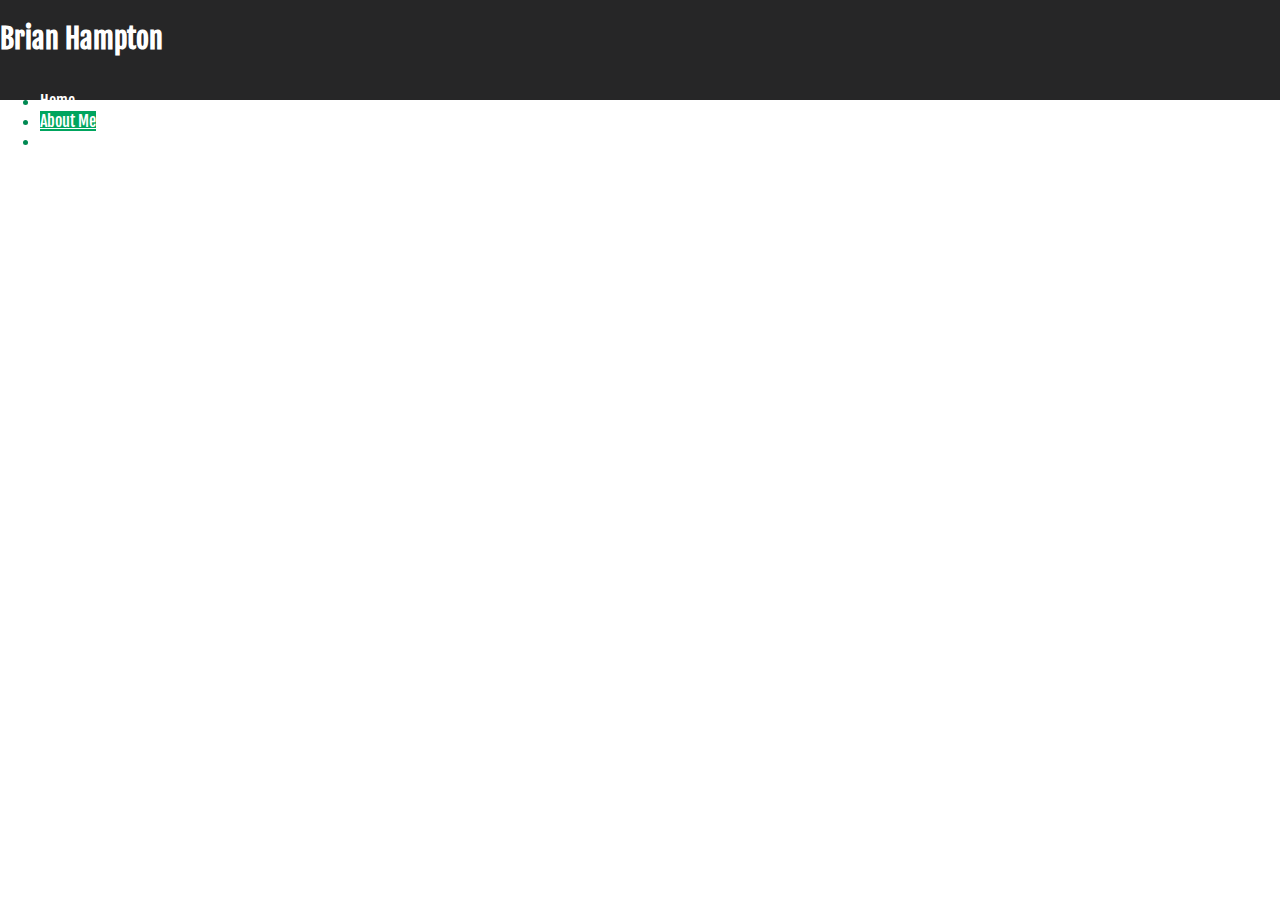
<file: about-me.html>
<!DOCTYPE>
<html>
<head>
  <link href="https://fonts.googleapis.com/css?family=Fjalla+One" rel="stylesheet">
  <link rel="stylesheet" href="https://s3.amazonaws.com/codecademy-content/projects/bootstrap.min.css"/>
  <link rel="stylesheet" href="./css/style.css"/>
</head>
 <body>
  <div class="navi">
   <div class="container">
    <div class="row">
     <div class="col-md-7">
      <div class="pull-left">
       <h1>Brian Hampton</h1>
      </div>
     </div>
     <div class="col-md-4 col-lg-offset-1">
      <div class="pull-right">
       <ul class="nav nav-pills">
           <li><a href="index.html">Home</a></li>
           <li class="active"><a href="about-me.html">About Me</a></li>
           <li><a href="contact.html">Contact</a></li>
          </ul>
      </div>
     </div>
    </div>
   </div>
  </div>

<!--Developer-->






<!-- Technician (automotive, computer, ect)-->




<!-- Enthusiast (cars, computers, games, music)-->





</html>
</file>
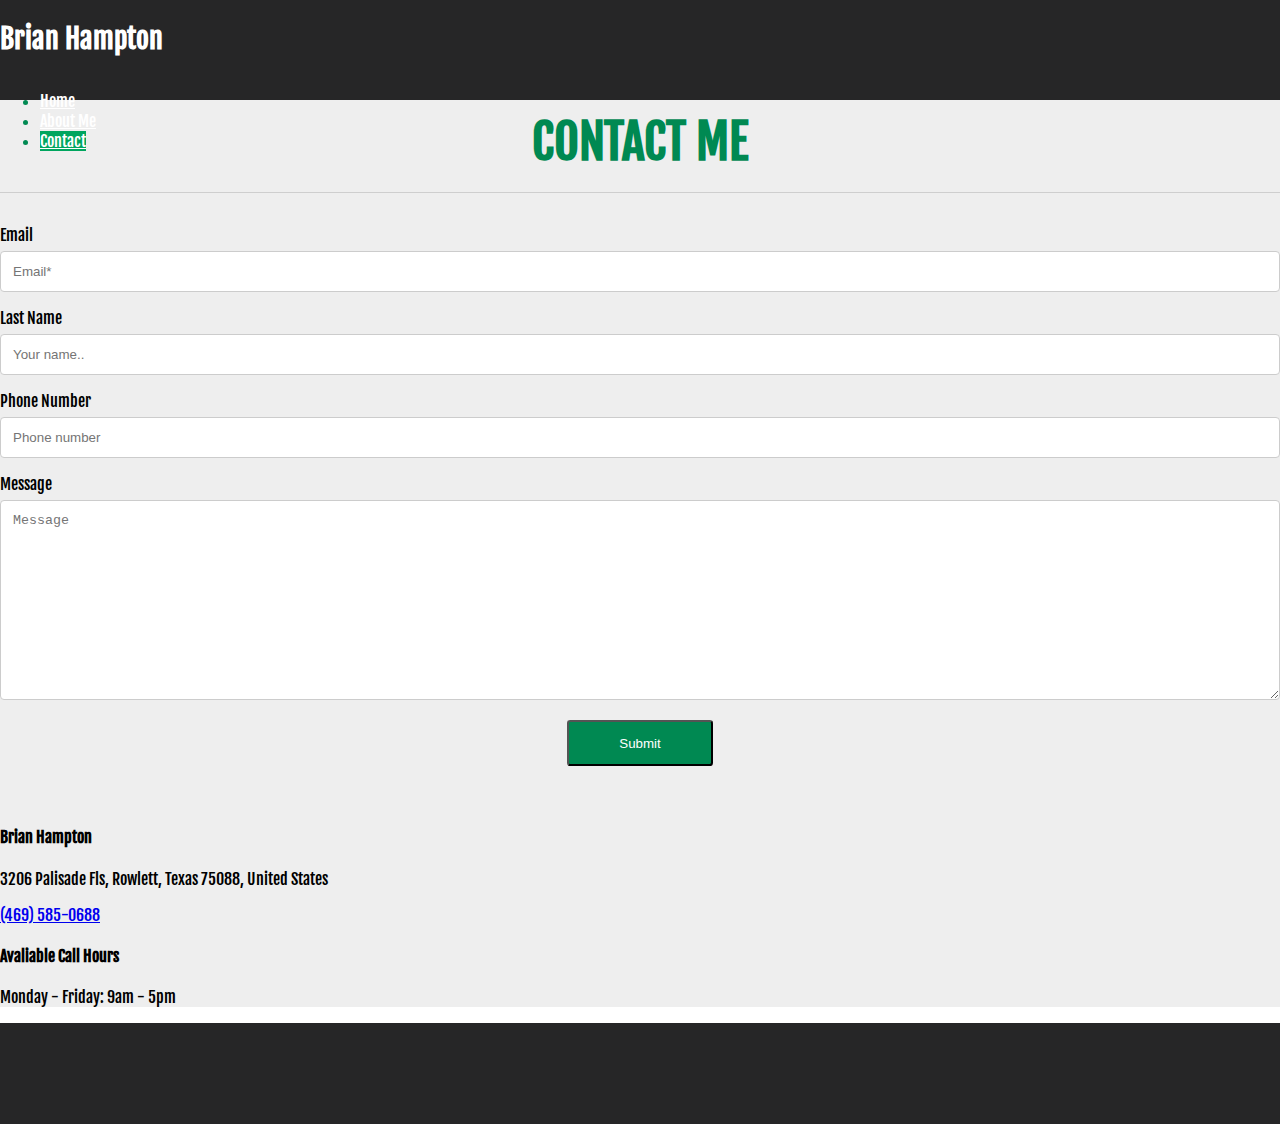
<file: contact.html>
<!DOCTYPE html>
<html>
 <head>
   <link href="https://fonts.googleapis.com/css?family=Fjalla+One" rel="stylesheet">
   <link rel="stylesheet" href="https://s3.amazonaws.com/codecademy-content/projects/bootstrap.min.css"/>
   <link rel="stylesheet" href="./css/style.css"/>
 </head>
  <body>
   <div class="navi">
    <div class="container">
     <div class="row">
		  <div class="col-md-7">
		   <div class="pull-left">
		    <h1>Brian Hampton</h1>
		   </div>
		  </div>
		  <div class="col-md-4 col-lg-offset-1">
		   <div class="pull-right">
		    <ul class="nav nav-pills">
            <li><a href="index.html">Home</a></li>
            <li><a href="about-me.html">About Me</a></li>
            <li class="active"><a href="contact.html">Contact</a></li>
           </ul>
		   </div>
		  </div>
     </div>
    </div>
   </div>

   <div class="contact">
     <div class="container">
         <div class="page-header">
           <h3>CONTACT ME</h3>
         </div>
         <div class="container">
           <form action="/action_page.php">

              <label for="email">Email</label>
              <input type="text" id="email" name="email" placeholder="Email*">

              <label for="name">Last Name</label>
              <input type="text" id="name" name="name" placeholder="Your name..">

              <label for="lname">Phone Number</label>
              <input type="text" id="pnum" name="pnum" placeholder="Phone number">

              <label for="subject">Message</label>
              <textarea id="subject" name="subject" placeholder="Message" style="height:200px"></textarea>

              <div class="sub-btn">
              <input type="submit" value="Submit">
              </div>
           </form>
          </div>
          <div class="container">
            <div class="row">
              <div class=".col-md-6 col-lg-offset-0 col-lg-10">
                <h4><span>Brian Hampton</span></h4>
                <p><span>3206 Palisade Fls, Rowlett, Texas 75088, United States</span></p>
                <p><a href="tel:4695850688">(469) 585-0688</a></p>
              </div>
              <div class=".col-md-6">
                 <h4><span>Avaliable Call Hours</span></h4>
                 <p>Monday - Friday: 9am - 5pm</p>
              </div>
            </div>
          </div>
         </div>
       </div>






<div class="footer">
 <div class="container">
  <div class="row">
   <div class="col-md-7">
    <div class="pull-left">

    </div>
   </div>
  </div>
 </div>
</div>
  </body>
</html>
</file>
<file: css/style.css>
html, body {
  margin: 0;
  padding: 0;
}



/*Navi*/
.navi {
  background: #262627;
  height: 5em;
  padding-top: .15em;
  padding-bottom: 1.125em;
}

.nav {
  font-family: 'Fjalla One', sans-serif;
  display: inline-block;
  margin-top:1em;
  color: #008952;
  /*color: rgba(255,255,255,0.5);*/
}
.navi li a {
  color: white;
}

.navi li a:hover {
 background-color: #008952;
}

.navi li.active a {
  background-color: #00a55e;
}

.navi h1{
	color: white;
	font-size: 1.75em;
	font-family: 'Fjalla One' , sans-serif;

}


/*Main*/
.jumbotron {
	background: url(../img/header_pic.jpg) no-repeat ;
  background-size: cover;
  background-position: bottom;
  margin-bottom: 0;
	height: 40em;
	font-family: 'Fjalla One', sans-serif;
	text-shadow:#000 0px 0px 3px;
}

.jumbotron h2{
	color: white;
	font-size: 4em;
	padding-top: 1.85em;
}

.jumbotron p{
	font-size: 1.5em;
	color: white;
}

.jumbotron .btn {
  background-color: #008952;
  border-radius: .25em;
  color: #fff;
  padding: 1em 3.75em;
  transition: box-shadow 0.25s;
}

.jumbotron .btn:hover {
  background-color: #009B5E;
  box-shadow: 0px 1px 6px rgba(0,0,0,0.6);
  border-radius: .25em;
  color: #fff;
  padding: 1em 3.75em;
  text-decoration: none;
  transition: box-shadow 0.25s;
}
/*section*/
.section {
  background-color: #EEEEEE;
  text-align: center;
  padding-top: .75em;
  font-family: 'Fjalla One', sans-serif;
}

.section h3:first-child {
  color: black;
  font-size: 3em;
}

.section h3 {
  margin: 0;
  padding: 0 0 20px;
  font-size: 30px;
}

.banner h3 {
  margin: 0;
  padding: 0;
  color: #fff;
}

.section h4 {
  margin: 30px 0 20px;
  padding: 0;
  font-size: 2em;
}

.section .btn {
  background-color: #008952;
  border-radius: .25em;
  color: #fff;
  padding: 1em 3.75em;
  transition: box-shadow 0.25s;
  margin-bottom: 3em;
}

.section .btn:hover {
  background-color: #009B5E;
  box-shadow: 0px 1px 6px rgba(0,0,0,0.6);
  border-radius: .25em;
  color: #fff;
  padding: 1em 3.75em;
  text-decoration: none;
  transition: box-shadow 0.25s;
}
.page-header {
    border-bottom: 1px solid #cecece;
}
.section img{
  border-bottom-color: rgb(0, 0, 0);
  border-bottom-left-radius: 50%;
  border-bottom-right-radius: 50%;
  border-bottom-style: none;
  border-bottom-width: 0px;
  border-image-outset: 0px;
  border-image-repeat: stretch;
  border-image-slice: 100%;
  border-image-source: none;
  border-image-width: 1;
  border-left-color: rgb(0, 0, 0);
  border-left-style: none;
  border-left-width: 0px;
  border-right-color: rgb(0, 0, 0);
  border-right-style: none;
  border-right-width: 0px;
  border-top-color: rgb(0, 0, 0);
  border-top-left-radius: 50%;
  border-top-right-radius: 50%;
  border-top-style: none;
  border-top-width: 0px;
  box-sizing: border-box;
  max-width: 100%;
  max-height: 100%;
  margin-bottom: 1.5em;
  height: 223px;
  width: 223px;
  box-shadow: 0 0 8px rgba(0, 0, 0, .8);
	-webkit-box-shadow: 0 0 8px rgba(0, 0, 0, .8);
	-moz-box-shadow: 0 0 8px rgba(0, 0, 0, .8);
}
/* CONTACT */
.contact {
  background-color: #EEEEEE;
  padding-top: .75em;
  font-family: 'Fjalla One', sans-serif;
}
.contact h3:first-child {
  color: #008952 ;
  font-size: 3em;
  text-align: center;
}

.contact h3 {
  margin: 0;
  padding: 0 0 20px;
  font-size: 30px;
}
.contact .page-header {
  margin-bottom: 2em;
}

.label {
  text-align: left;

}
.sub-btn{
  text-align: center;
}

input[type=text], select, textarea {
    width: 100%;
    padding: 12px;
    border: 1px solid #ccc;
    border-radius: 4px;
    box-sizing: border-box;
    margin-top: 6px; 
    margin-bottom: 16px;
    resize: vertical
}
input[type=submit] {
  background-color: #008952;
  border-radius: .25em;
  color: #fff;
  padding: 1em 3.75em;
  transition: box-shadow 0.25s;
  margin-bottom: 3em;
}
input[type=submit]:hover {
  background-color: #009B5E;
  box-shadow: 0px 1px 6px rgba(0,0,0,0.6);
  border-radius: .25em;
  color: #fff;
  padding: 1em 3.75em;
  text-decoration: none;
  transition: box-shadow 0.25s;
}
 .col-md-6 p {
   padding-bottom: 2em;

}

/* FOOTER */
.footer {
  background: #262627;
  height: 5em;
  padding-top: .15em;
  padding-bottom: 1.125em;

}
</file>
